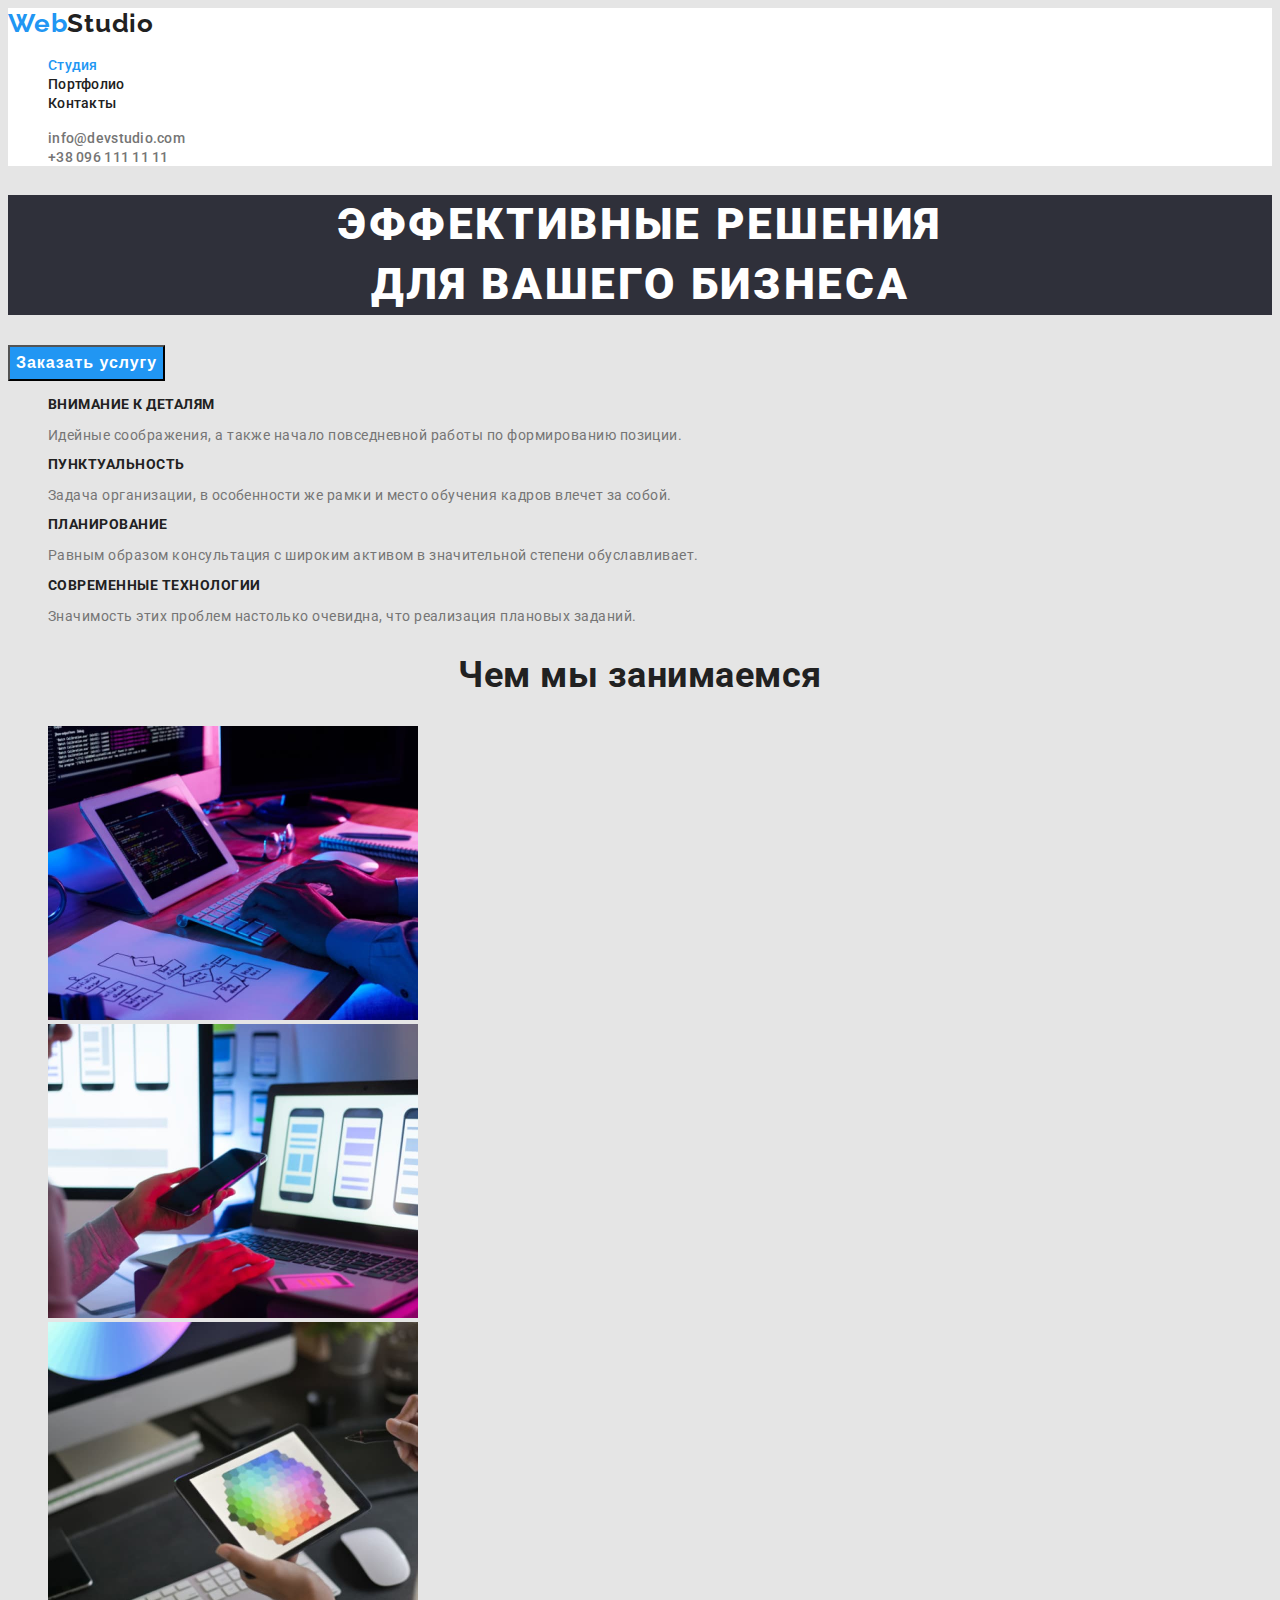
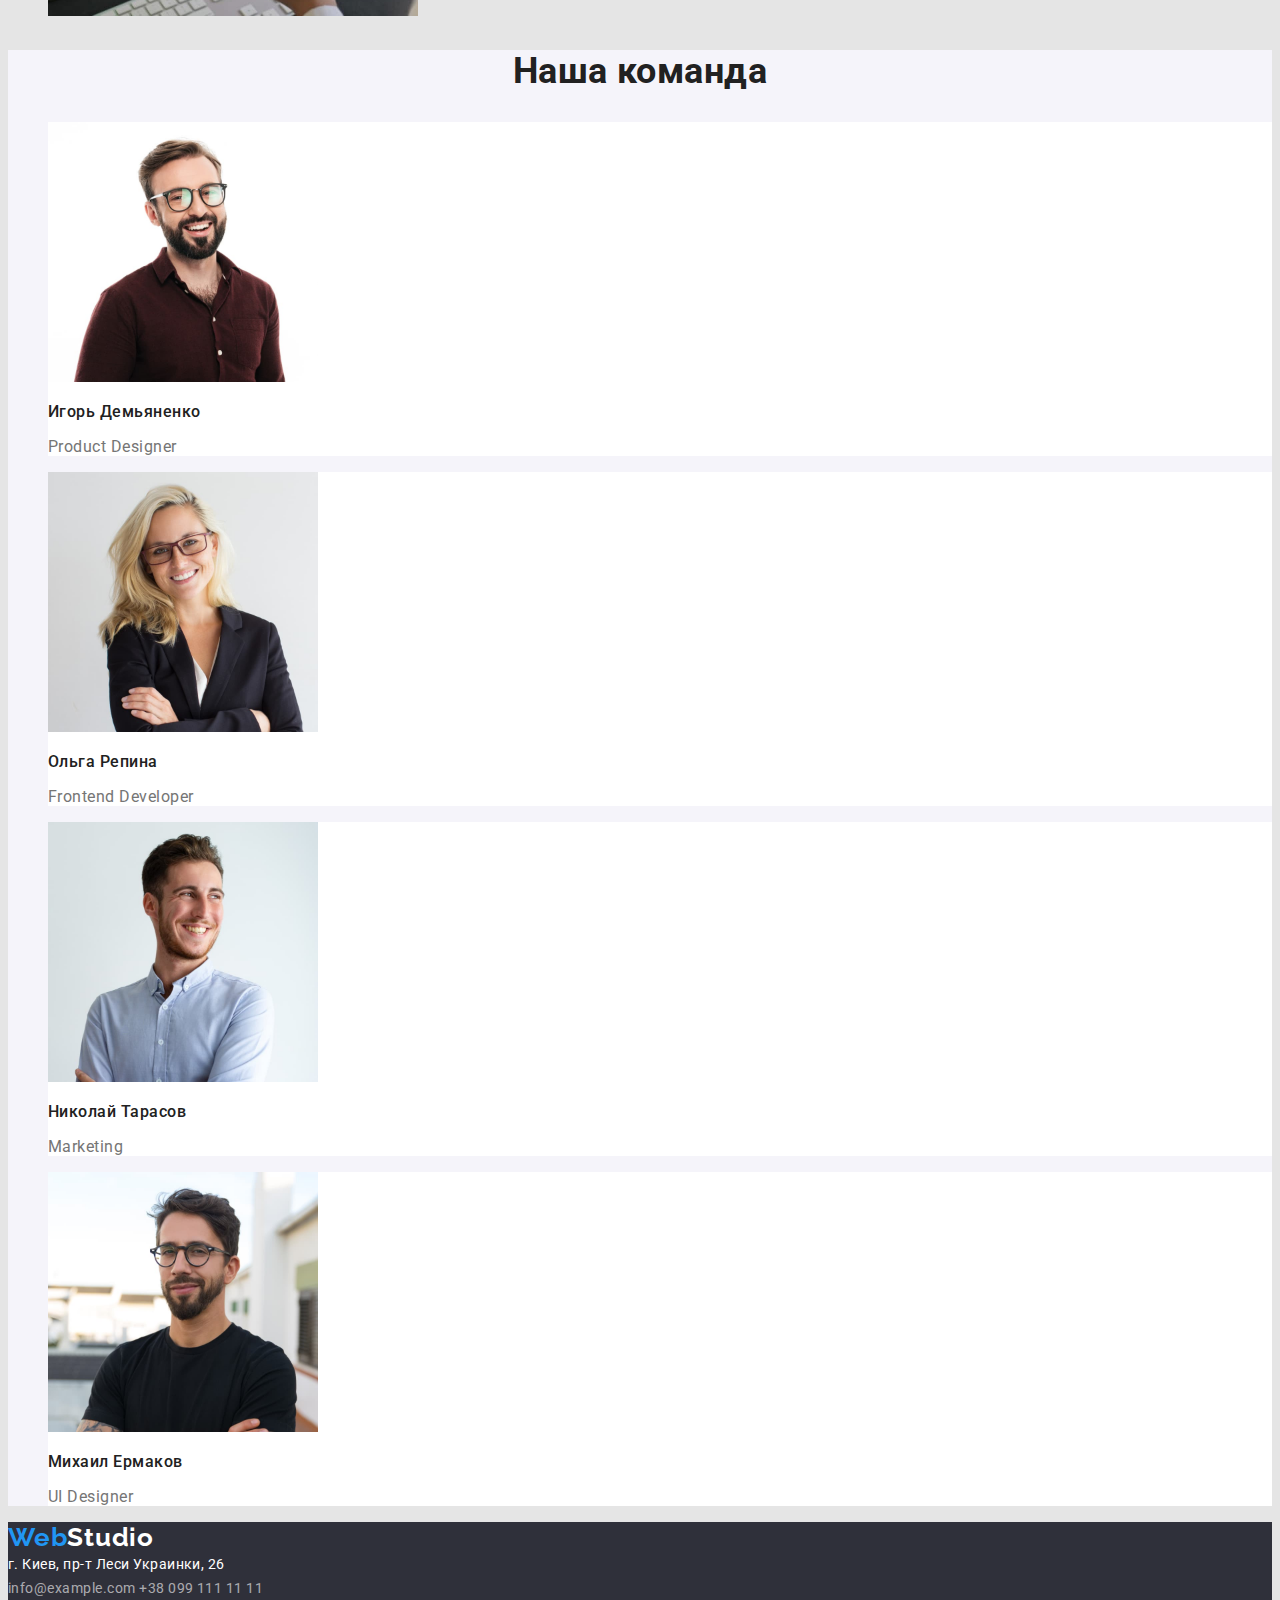
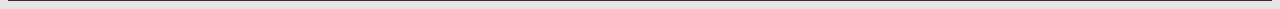
<file: index.html>
<!DOCTYPE html>
<html lang="ru">

<head>
    <meta charset="UTF-8">
    <meta http-equiv="X-UA-Compatible" content="IE=edge">
    <meta name="viewport" content="width=device-width, initial-scale=1.0">
<link rel="preconnect" href="https://fonts.googleapis.com">
<link rel="preconnect" href="https://fonts.gstatic.com" crossorigin>
<link href="https://fonts.googleapis.com/css2?family=Raleway:wght@700&family=Roboto:wght@400;500;700;900&display=swap"
    rel="stylesheet">
    <link rel="stylesheet" href="./css/styles.css" />
    <title>Студія</title>
</head>

<body>
    <header class="header">
        <a class="logo" href="./index.html">Web<span class="logo-blackpart">Studio</span></a>
        <nav class="site-nav" >
            <ul class="list">
                <li><a href="" class="link current">Студия</a></li>
                <li><a href="./portfolio.html" class="link">Портфолио</a></li>
                <li><a href="" class="link">Контакты</a></li>
            </ul>
        </nav>
        <ul class="auth list">
            <li><a href="mailto:info@devstudio.com"  class="mailto">info@devstudio.com</a></li>
            <li><a href="tel:+380961111111"  class="tel">+38 096 111 11 11</a></li>
        </ul>
    </header>
   
    <main>
        <section class="hero">
        <h1 class="hero-title">Эффективные решения <br> для вашего бизнеса</h1>
        <button type="button" class="button">Заказать услугу</button>
        </section>

    <section class="features">
        <ul class="list">
            <li>
                <h3 class="feature">Внимание к деталям</h3>
                <p class="feature-text">Идейные соображения, а также начало повседневной работы по формированию позиции.</p>
            </li>
            <li>
                <h3 class="feature">Пунктуальность</h3>
                <p class="feature-text">Задача организации, в особенности же рамки и место обучения кадров влечет за собой.</p>
            </li>
            <li>
                <h3 class="feature">Планирование</h3>
                <p class="feature-text">Равным образом консультация с широким активом в значительной степени обуславливает.</p>
            </li>
            <li>
                <h3 class="feature">Современные технологии</h3>
                <p class="feature-text">Значимость этих проблем настолько очевидна, что реализация плановых заданий.</p>
            </li>
        </ul>
        <h2 class="section-title">Чем мы занимаемся</h2>
        <ul class="list">
            <li>
                <img src="./img/image.jpg" alt="крупний план робочего места программиста" width="370">
            </li>
            <li>
                <img src="./img/image-2.jpg"
                    alt="веб-дизайнер разрабатывает интерфейс для мобильного приложения" width="370">
            </li>
            <li>
                <img src="./img/image-3.jpg"
                    alt="веб-дизайнер с планшетом с изображением рабочей палитры цветов" width="370">
            </li>
        </ul>
    </section>

    <section class="section ourteam">
        <h2 class="section-title">Наша команда</h2>
        <ul class="list">
            <li class="section-card">
                <img src="./img/image-4.jpg" alt="фото продакт дизайнера" width="270">
                <h3 class="ourteam-title">Игорь Демьяненко</h3>
                <p class="ourteam-specialist">Product Designer</p>
            </li>

            <li class="section-card">
                <img src="./img/image-5.jpg" alt="фото фронтенд разработчика" width="270">
                <h3 class="ourteam-title">Ольга Репина</h3>
                <p class="ourteam-specialist">Frontend Developer</p>
            </li>

            <li class="section-card">
                <img src="./img/image-6.jpg" alt="фото маркетолога" width="270">
                <h3 class="ourteam-title">Николай Тарасов</h3>
                <p class="ourteam-specialist">Marketing</p>
            </li>

            <li class="section-card">
                <img src="./img/image-7.jpg" alt="фото юи дизайнера" width="270">
                <h3 class="ourteam-title">Михаил Ермаков</h3>
                <p class="ourteam-specialist">UI Designer</p>
            </li>
        </ul>
        </section>
        </main>

        <footer class="footer">
            <a class="logo" href="./index.html">Web<span class="logo-whitepart">Studio</span></a>
            <address class="address">
                г. Киев, пр-т Леси Украинки, 26
            </address>
            <address class="address">
                <a class="mailto" href="mailto:info@example.com">info@example.com</a>
                <a class="tel" href="tel:+380991111111">+38 099 111 11 11</a>
            </address>
        </footer>

</body>

</html>
</file>
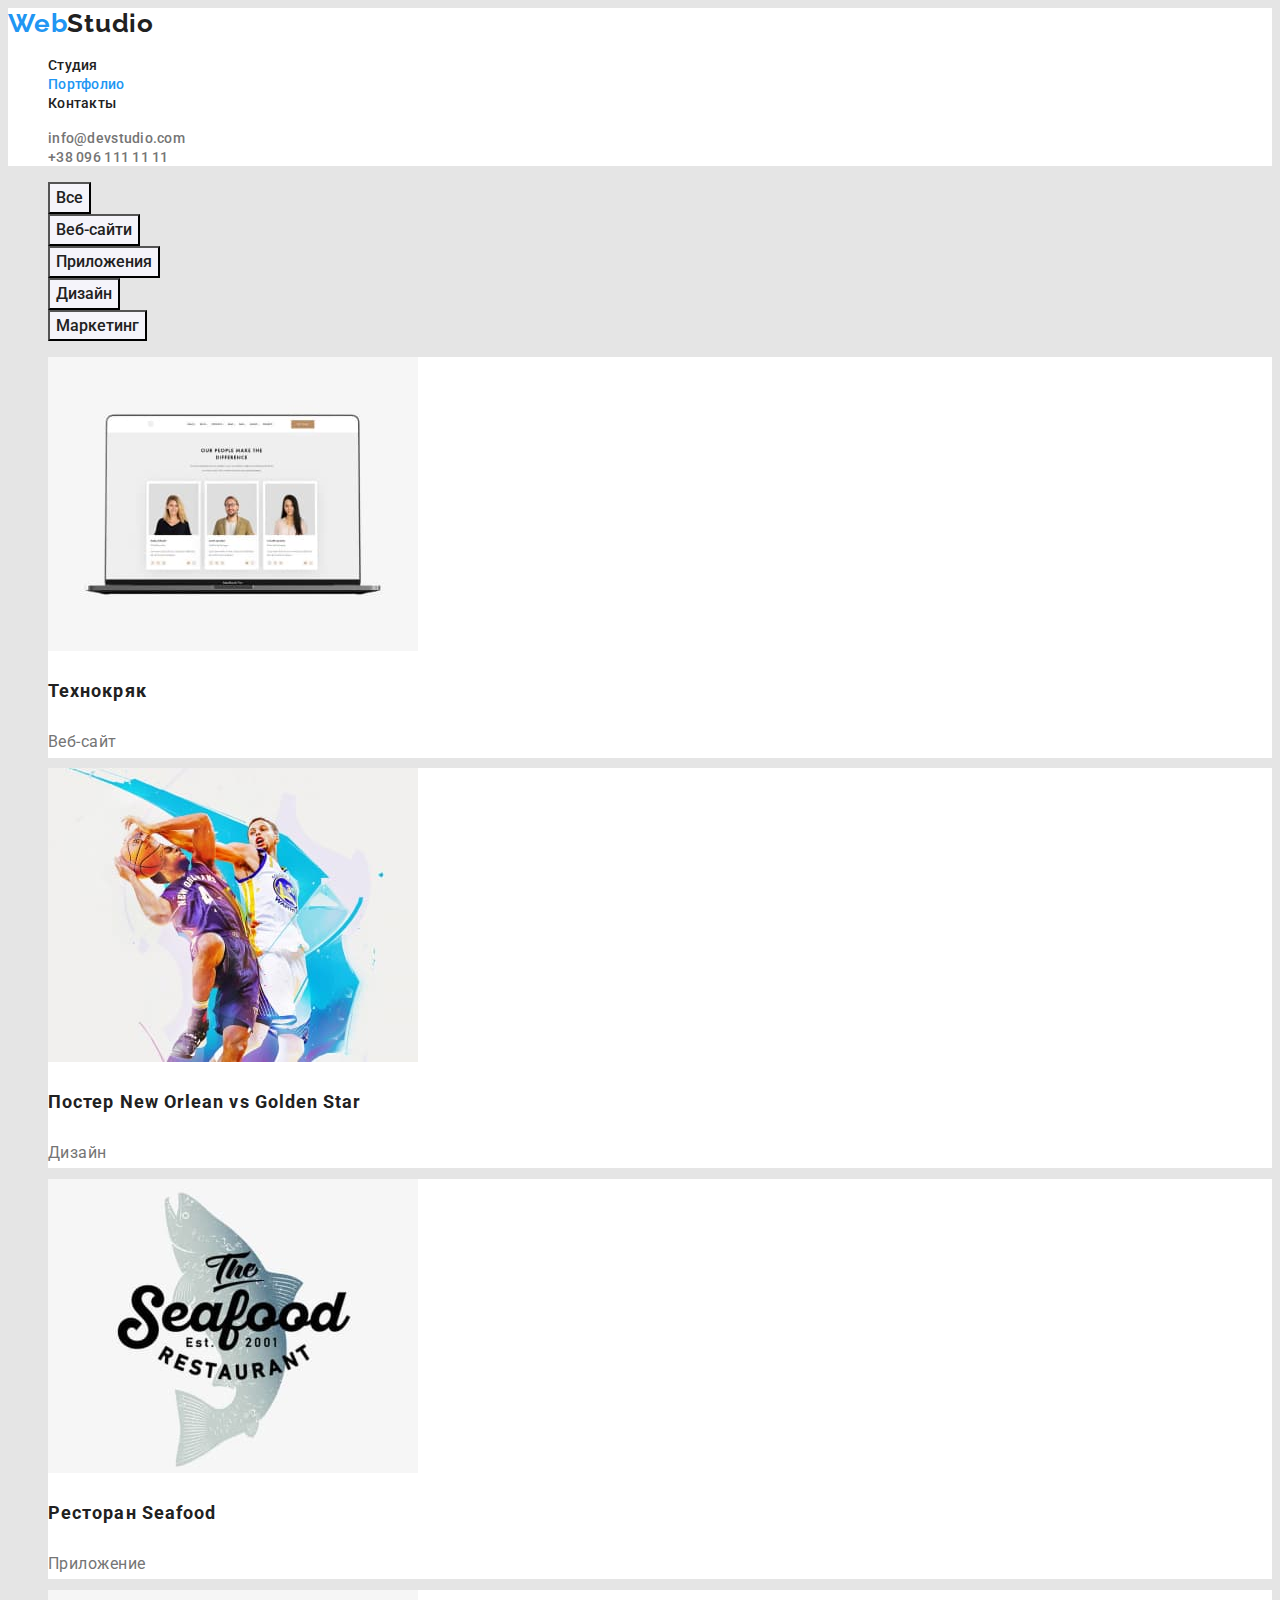
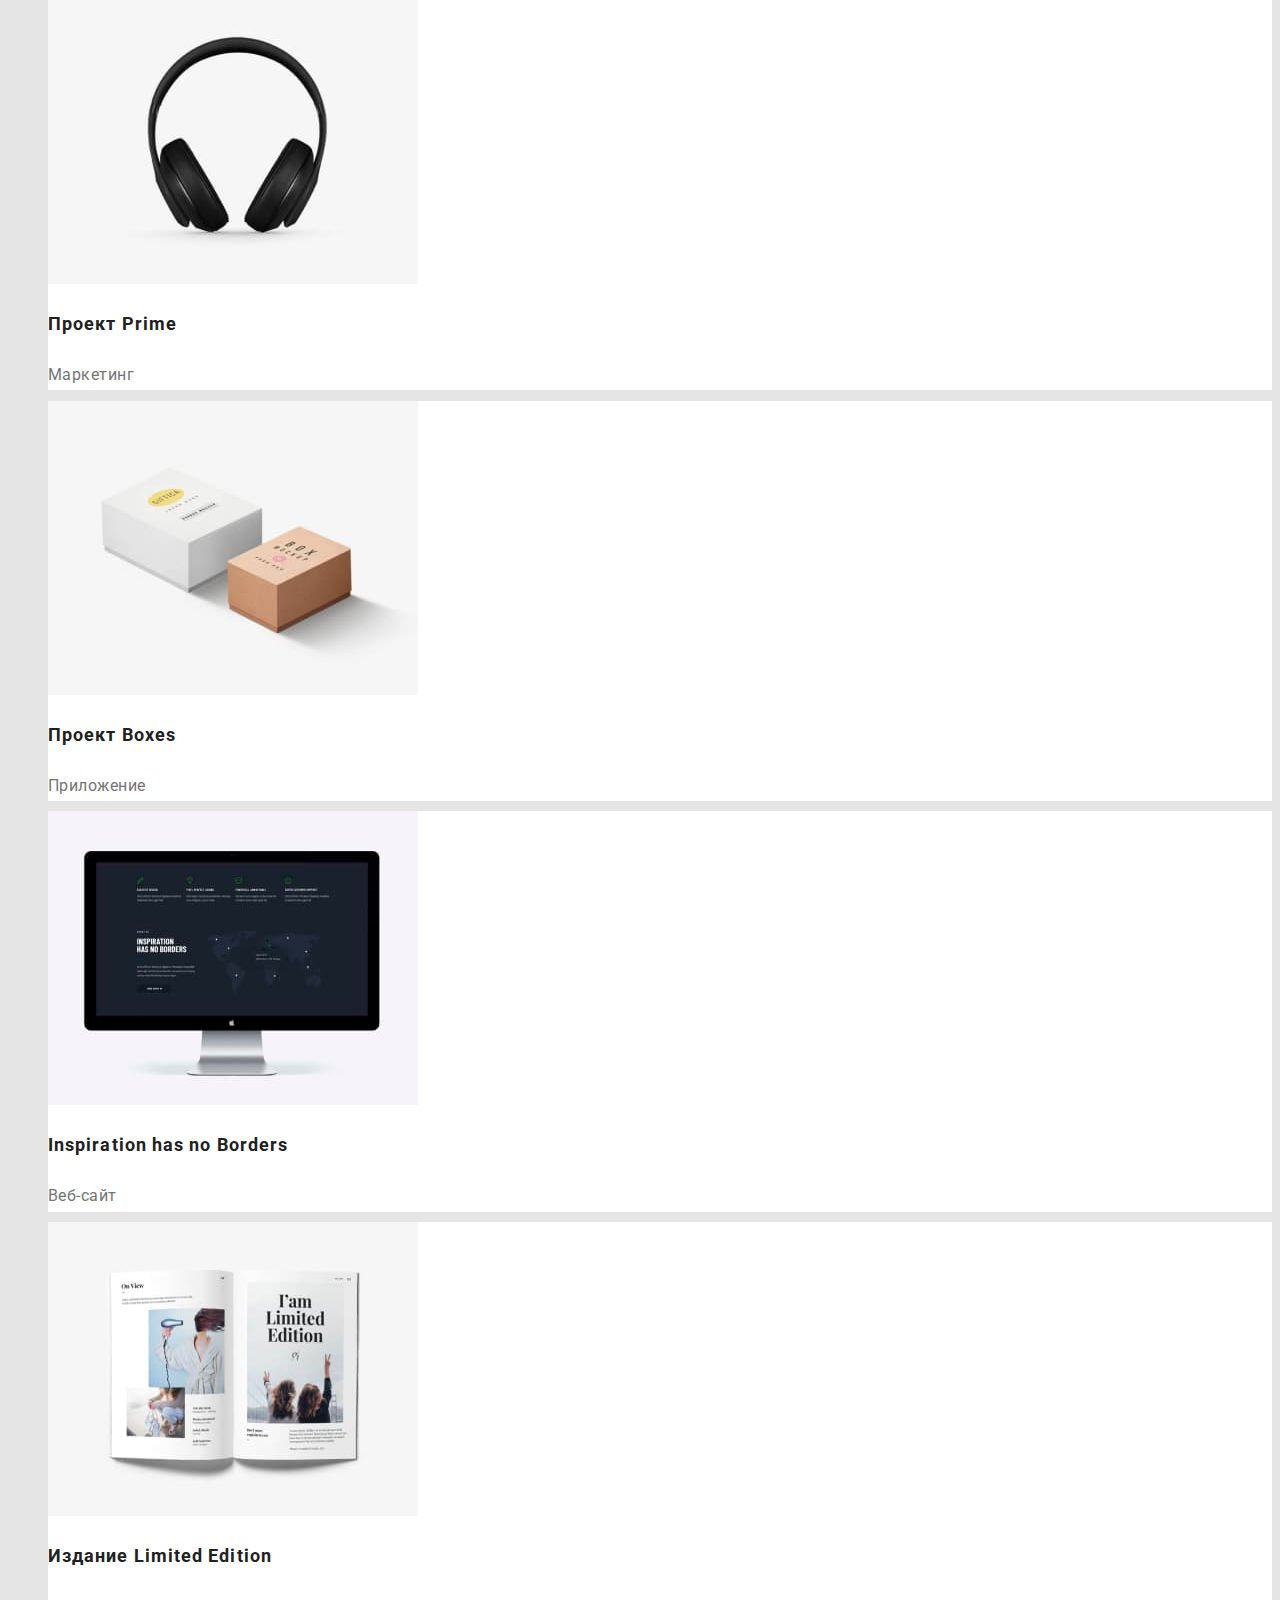
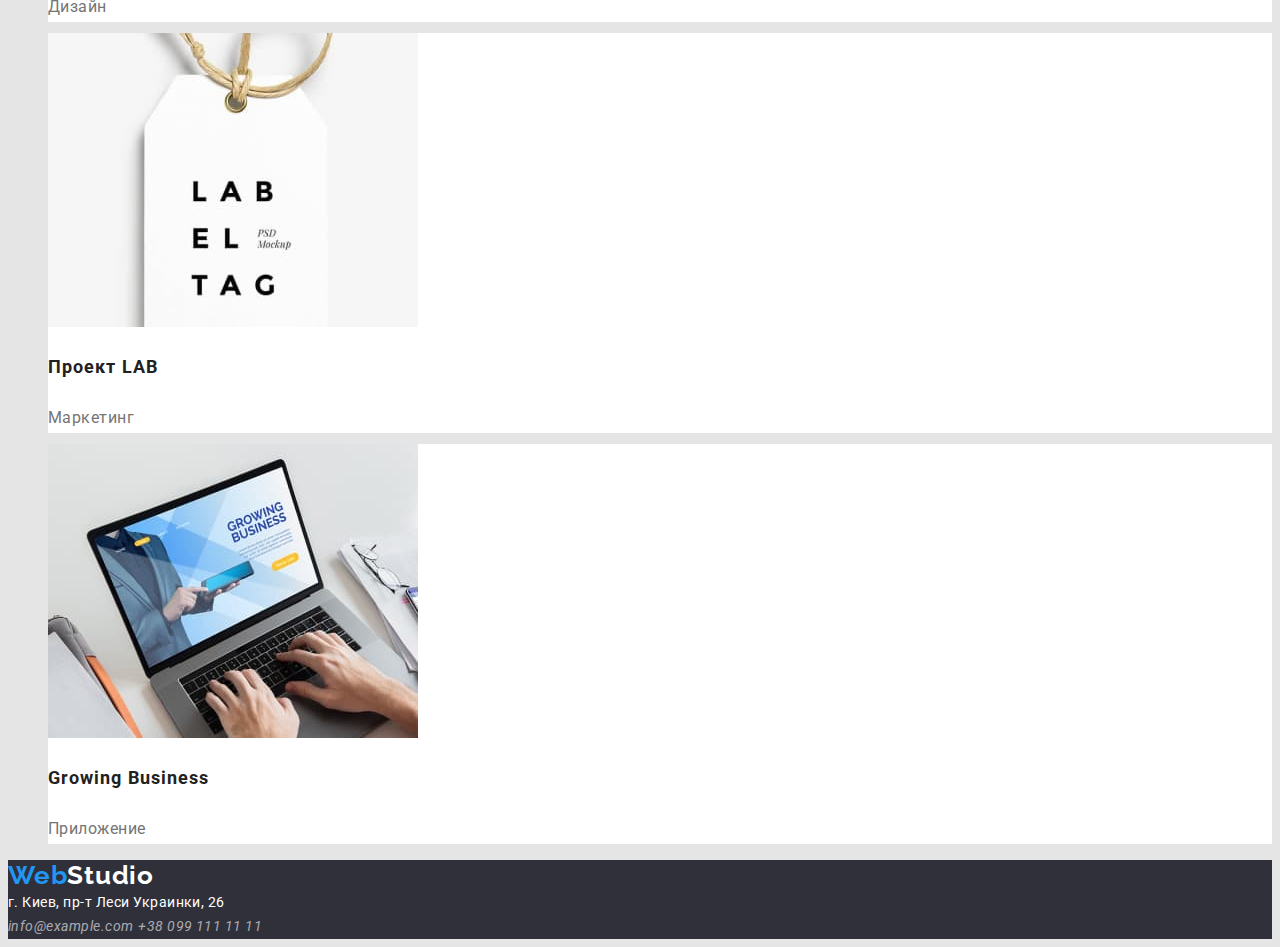
<file: portfolio.html>
<!DOCTYPE html>
<html lang="en">
<head>
    <meta charset="UTF-8">
    <meta http-equiv="X-UA-Compatible" content="IE=edge">
    <meta name="viewport" content="width=device-width, initial-scale=1.0">
    <link rel="preconnect" href="https://fonts.googleapis.com">
    <link rel="preconnect" href="https://fonts.gstatic.com" crossorigin>
    <link href="https://fonts.googleapis.com/css2?family=Raleway:wght@700&family=Roboto:wght@400;500;700;900&display=swap"
        rel="stylesheet">
    <link rel="stylesheet" href="./css/styles.css" />
    <title>Портфолио</title>
</head>

<body>
    <header class="header">
        <a class="logo" href="./index.html">Web<span class="logo-blackpart">Studio</span></a>
        <nav class="site-nav">
            <ul class="list">
                <li><a href="./index.html" class="link">Студия</a></li>
                <li><a href="./portfolio.html" class="link current">Портфолио</a></li>
                <li><a href="" class="link">Контакты</a></li>
            </ul>
        </nav>
        <ul class="auth list">
            <li><a href="mailto:info@devstudio.com" class="mailto">info@devstudio.com</a></li>
            <li><a href="tel:+380961111111" class="tel">+38 096 111 11 11</a></li>
        </ul>
    </header>

    <main>
        <section class="ourprojects">
        <h1 class="filtr-title">Портфолио</h1>
        <ul class="list">
            <li><button type="button" class="filtr-button">Все</button></li>
            <li><button type="button" class="filtr-button">Веб-сайти</button></li>
            <li><button type="button" class="filtr-button">Приложения</button></li>
            <li><button type="button" class="filtr-button">Дизайн</button></li>
            <li><button type="button" class="filtr-button">Маркетинг</button></li>
        </ul>
        
        <ul class="list">
            <li class="section-card">
                <img src="./img/img-2-1.jpg" alt="Пример работи: главная страница сайта с портретами трех сотрудников" width="370">
                <p class="ourprojects-name">Технокряк</p>
                <h1 class="ourprojects-title">Веб-сайт</h1>
            </li>
            <li class="section-card">
                <img src="./img/img-2-2.jpg" alt="Пример работи: Два баскетболиста в элементе игры" width="370">
                <p class="ourprojects-name">Постер New Orlean vs Golden Star</p>
                <h1 class="ourprojects-title">Дизайн</h1>
            </li>
            <li class="section-card">
                <img src="./img/img-2-3.jpg" alt="Пример работи: Логотип ресторана Seafood  срыбой" width="370">
                <p class="ourprojects-name">Ресторан Seafood</p>
                <h1 class="ourprojects-title">Приложение</h1>
            </li>
            <li class="section-card">
                <img src="./img/img-2-4.jpg" alt="Пример работи: наушники закрытого типа" width="370">
                <p class="ourprojects-name">Проект Prime</p>
                <h1 class="ourprojects-title">Маркетинг</h1>
            </li>
            <li class="section-card">
                <img src="./img/img-2-5.jpg" alt="Пример работи: две коробки, белая и коричневая" width="370">
                <p class="ourprojects-name">Проект Boxes</p>
                <h1 class="ourprojects-title">Приложение</h1>
            </li>
            <li class="section-card">
                <img src="./img/img-2-6.jpg" alt="Пример работи: монитор с изображением страницы сайта" width="370">
                <p class="ourprojects-name">Inspiration has no Borders</p>
                <h1 class="ourprojects-title">Веб-сайт</h1>
            </li>
            <li class="section-card">
                <img src="./img/img-2-7.jpg" alt="Пример работи: разворот журнала" width="370">
                <p class="ourprojects-name">Издание Limited Edition</p>
                <h1 class="ourprojects-title">Дизайн</h1>
            </li>
            <li class="section-card">
                <img src="./img/img-2-8.jpg" alt="Пример работи: стиллизированная этикетка" width="370">
                <p class="ourprojects-name">Проект LAB</p>
                <h1 class="ourprojects-title">Маркетинг</h1>
            </li>
            <li class="section-card">
                <img src="./img/img-2-9.jpg" alt="Пример работи: ноутбук, за которым работает человек" width="370">
                <p class="ourprojects-name">Growing Business</p>
                <h1 class="ourprojects-title">Приложение</h1>
            </li>
        </ul>
    </section>
    </main>

    <footer class="footer">
        <a class="logo" href="./index.html">Web<span class="logo-whitepart">Studio</span></a>
        <address class="address">
            г. Киев, пр-т Леси Украинки, 26
        </address>
        <address>
            <a class="mailto" href="mailto:info@example.com">info@example.com</a>
            <a class="tel" href="tel:+380991111111">+38 099 111 11 11</a>
        </address>
    </footer>
</body>
</html>
</file>
<file: css/styles.css>
:root {
    --primary-text-color: #757575;
    --title-text-color: #212121;
    --accent-color: #2196F3;
    --primary-light-color: #FFFFFF;
    --background-hero-and-footer-color: #2F303A;
    --background-ourteam-and-filtrbtn-color: #F5F4FA;
}

/* *,
*::before,
*::after {
    box-sizing: boder-box;
} */

body {
    background-color: #E5E5E5;
    color: var(--primary-text-color);
    font-family: Roboto, sans-serif;
    letter-spacing: 0.03em;
}

.list {
    list-style: none;
}

/*-----------------------SITE-NAV----------------- */

.header {
    background-color: var(--primary-light-color);
}

.logo {
    color: var(--accent-color);
    font-family: Raleway, sans-serif;
    font-weight: 700;
    font-size: 26px;
    line-height: 1.19;
    letter-spacing: 0.03em;
    text-decoration: none;
}

.logo-blackpart {
    color: var(--title-text-color);
}

.logo:hover,
.logo:focus {
    text-decoration: none;
}

.site-nav .link {
    color: var(--title-text-color);
    font-weight: 500;
    font-size: 14px;
    line-height: 1.14;
    letter-spacing: 0.02em;
    text-decoration: none;
}

.site-nav .link:hover,
.site-nav .link:focus {
    color: var(--accent-color);
    text-decoration: none;
}

.site-nav .link.current {
    color: var(--accent-color);
}

.auth .mailto,
.auth .tel {
    color: var(--primary-text-color);
    font-weight: 500;
    font-size: 14px;
    line-height: 1.14;
    letter-spacing: 0.02em;
    text-decoration: none;
}

.auth .mailto:hover,
.auth .tel:hover,
.auth .mailto:focus,
.auth .tel:focus {
    color: var(--accent-color);
}

/*-----------------------HERO----------------- */

.hero-title {
    color: var(--primary-light-color);
    background-color: var(--background-hero-and-footer-color);
    font-weight: 900;
    font-size: 44px;
    line-height: 1.36;
    text-align: center;
    letter-spacing: 0.06em;
    text-transform: uppercase;
}

.button {
    color: var(--primary-light-color);
    background-color: var(--accent-color);
    font-weight: 700;
    font-size: 16px;
    line-height: 1.88;
    display: flex;
    align-items: center;
    text-align: center;
    letter-spacing: 0.06em;
}

/*-----------------------FEATURES----------------- */

.feature {
    color: var(--title-text-color);
    font-weight: 700;
    font-size: 14px;
    line-height: 1.14;
    text-transform: uppercase;
}
.section-title {
    color: var(--title-text-color);
    font-weight: 700;
    font-size: 36px;
    line-height: 1.17;
    text-align: center;
}
.feature-text {
    font-size: 14px;
    line-height: 1.17;
}

/*-----------------------OURTEAM----------------- */

.section-card {
    background-color: var(--primary-light-color);
}
.section.ourteam {
    background-color: var(--background-ourteam-and-filtrbtn-color)
}

.ourteam-title {
    color: var(--title-text-color);
    font-weight: 500;
    font-size: 16px;
    line-height: 1.19;
}

.ourteam-specialist {
    font-size: 16px;
    line-height: 1.19;
}

/*-----------------------FOOTER----------------- */

.footer {
    background-color: var(--background-hero-and-footer-color);
}
.logo-whitepart {
    color: var(--primary-light-color);
}

.address {
    color: var(--primary-light-color);
    font-style: normal;
    font-size: 14px;
    line-height: 1.71;
}
.mailto,
.tel {
    color: rgba(255, 255, 255, 0.6);
    font-size: 14px;
    line-height: 1.71;
    text-decoration: none;
}

.address:hover,
.address:focus,
.mailto:hover,
.mailto:focus,
.tel:hover,
.tel:focus {
    color: var(--accent-color);
}

/*-----------------------PORTFOLIO----------------- */


.filtr-button {
    color: var(--title-text-color); 
    background-color: var(--background-ourteam-and-filtrbtn-color);
    font-family: inherit;
    font-weight: 500;
    font-size: 16px;
    line-height: 1.62;
    /* identical to box height, or 162% */
    text-align: center;
    cursor: pointer;
}
.filtr-title {
    position: absolute;
    left: -10000px;
    top: auto;
    width: 1px;
    height: 1px;
    overflow: hidden;
}

.filtr-button:hover,
.filtr-button:focus {
    color: var(--primary-light-color);
    background-color: var(--accent-color);
}


/* -----------------------OURPROJECT--------------------- */
.ourprojects-name {
font-weight: 700;
font-size: 18px;
line-height: 2.0;
/* identical to box height, or 200% */
letter-spacing: 0.06em;
color: var(--title-text-color);
}

.ourprojects-title {
    font-weight: 400;
    font-size: 16px;
    line-height: 1.88;
    /* identical to box height, or 188% */
}
</file>
